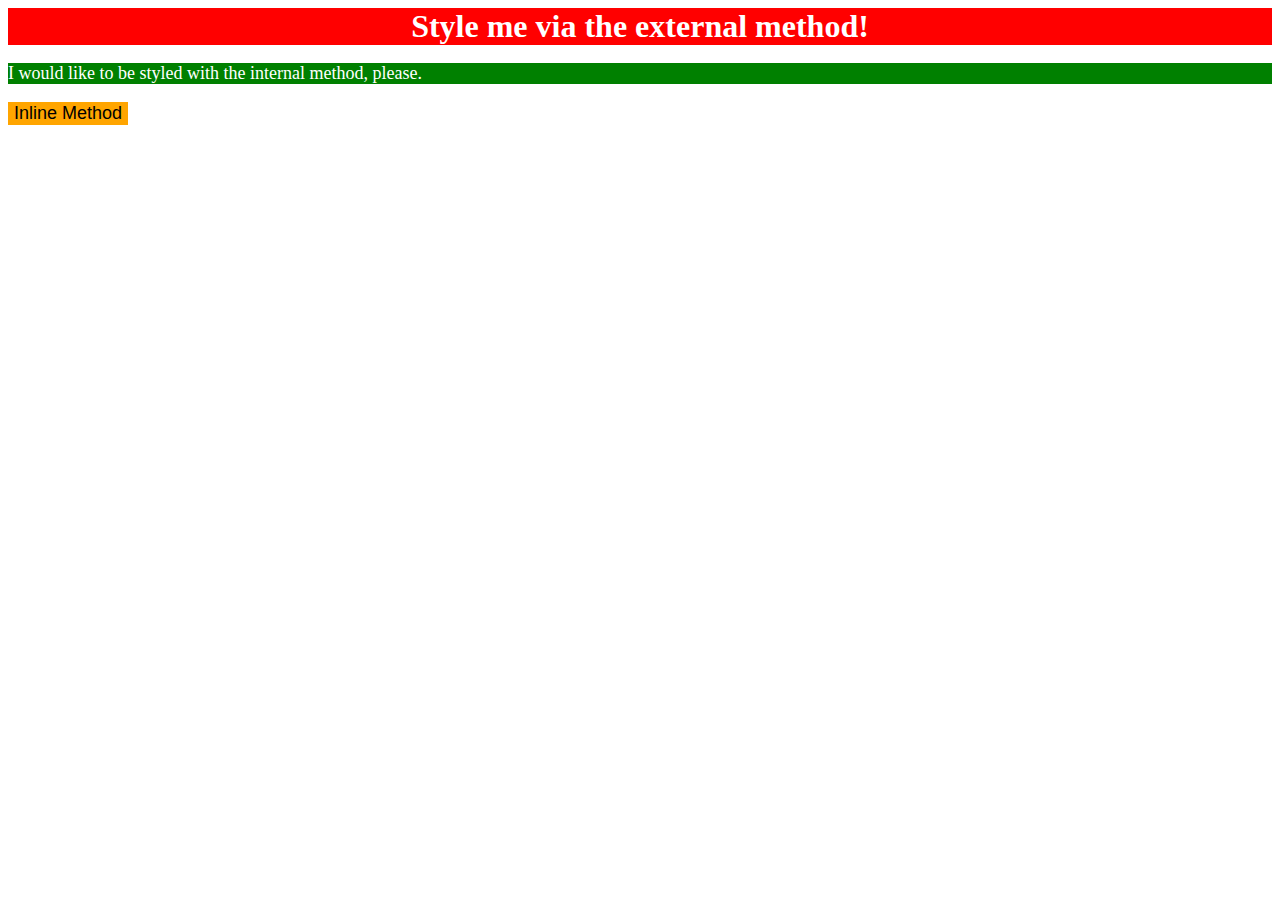
<file: foundations/intro-to-css/01-css-methods/index.html>
<!DOCTYPE html>
<html lang="en">
  <head>
    <link rel="stylesheet" href="./style.css">
    <style>
      p{
        background-color: green; color: white; font-size: 18px;
      }
    </style>
    <meta charset="UTF-8">
    <meta http-equiv="X-UA-Compatible" content="IE=edge">
    <meta name="viewport" content="width=device-width, initial-scale=1.0">
    <title>Methods for Adding CSS</title>
  </head>
  <body>
    <div>Style me via the external method!</div>
    <p>I would like to be styled with the internal method, please.</p>
    <button style="background: orange; border: orange; color:black; font-size: 18px;">Inline Method</button>
  </body>
</html>
</file>
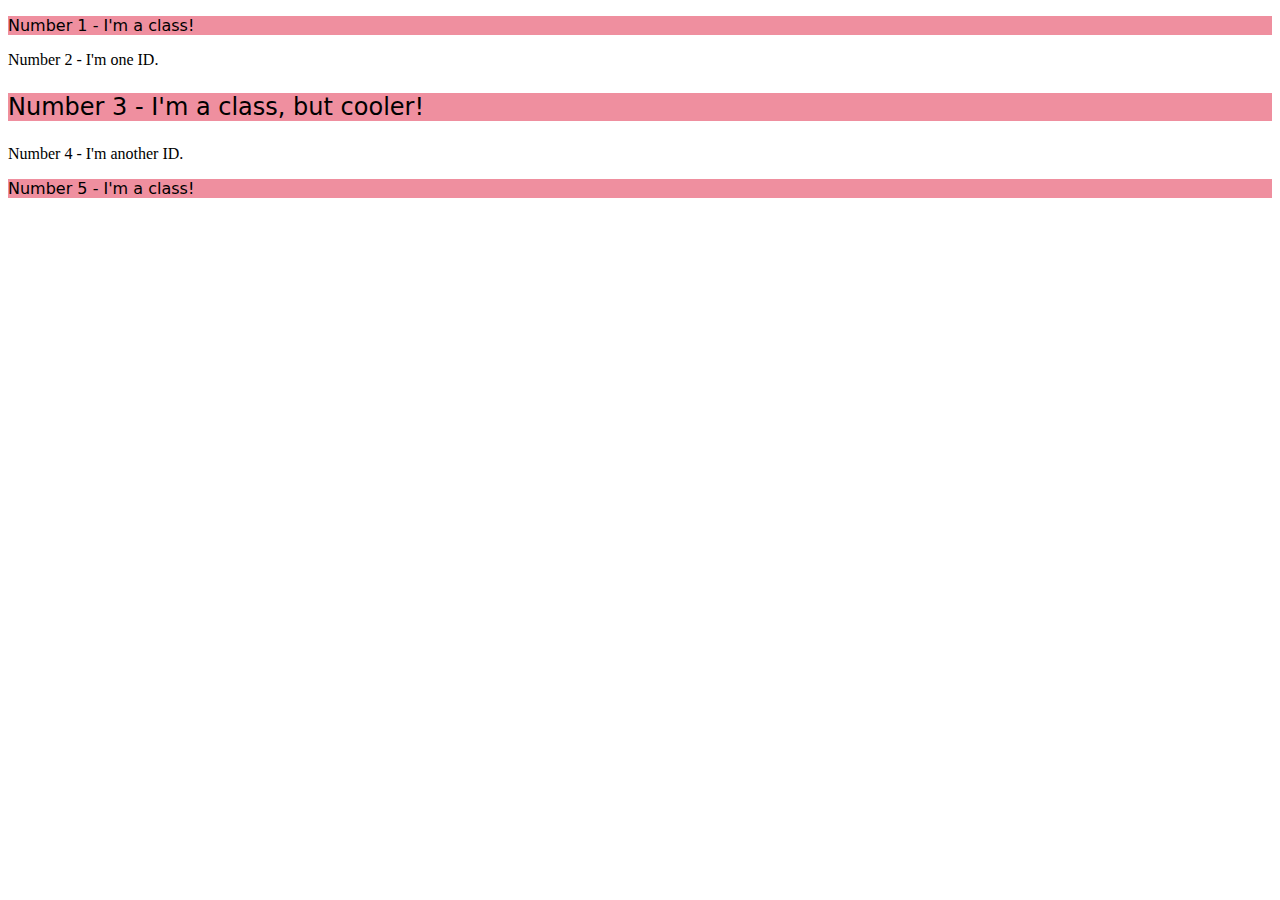
<file: foundations/intro-to-css/02-class-id-selectors/index.html>
<!DOCTYPE html>
<html lang="en">
  <head>
    <meta charset="UTF-8">
    <meta http-equiv="X-UA-Compatible" content="IE=edge">
    <meta name="viewport" content="width=device-width, initial-scale=1.0">
    <title>Class and ID Selectors</title>
    <link rel="stylesheet" href="style.css">
  </head>
  <body>
    <p class="oddNumber">Number 1 - I'm a class!</p>
    <div>Number 2 - I'm one ID.</div>
    <p class="oddNumber numberThree">Number 3 - I'm a class, but cooler!</p>
    <div>Number 4 - I'm another ID.</div>
    <p class="oddNumber">Number 5 - I'm a class!</p>
  </body>
</html>
</file>
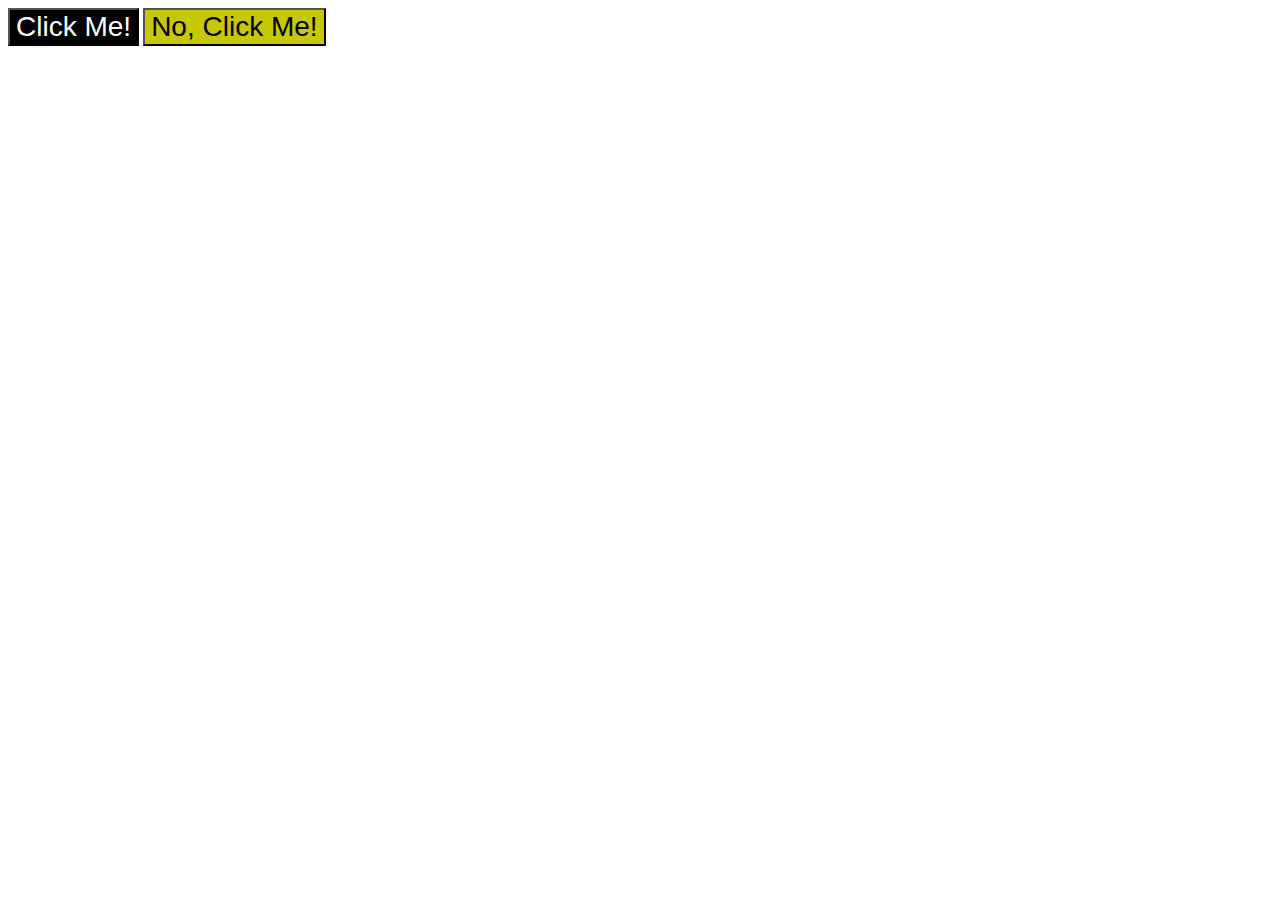
<file: foundations/intro-to-css/03-grouping-selectors/index.html>
<!DOCTYPE html>
<html lang="en">
  <head>
    <meta charset="UTF-8">
    <meta http-equiv="X-UA-Compatible" content="IE=edge">
    <meta name="viewport" content="width=device-width, initial-scale=1.0">
    <title>Grouping Selectors</title>
    <link rel="stylesheet" href="style.css">
  </head>
  <body>
    <button class="main first">Click Me!</button>
    <button class="main second">No, Click Me!</button>
  </body>
</html>
</file>
<file: foundations/intro-to-css/01-css-methods/style.css>
div {
    color: white;
    background-color: red;
    font-size: 32px;
    text-align: center;
    font-weight: bold;
}
</file>
<file: foundations/intro-to-css/02-class-id-selectors/style.css>
.oddNumber {
    background-color: #ef8f9f;
    font-family: Verdana,'DejaVu Sans', sans-serif;
}
.numberThree {
    font-size: 24px;
}

#numberTwo {
    font-size: 36px;
    color: rgb(20, 20, 250);
}
#numberFour {
    font-size: 24px;
    background-color: rgb(106, 232, 106);
    font-weight: 700;
}
</file>
<file: foundations/intro-to-css/03-grouping-selectors/style.css>
.main {
    font-size: 28px;
    font-family: Helvetica, 'Times New Roman', sans-serif;
}
.first {
    color: rgb(255, 255, 255);
    background-color: rgb(0, 0, 0);
}
.second {
    background-color: rgb(200, 200, 0);
}
</file>
